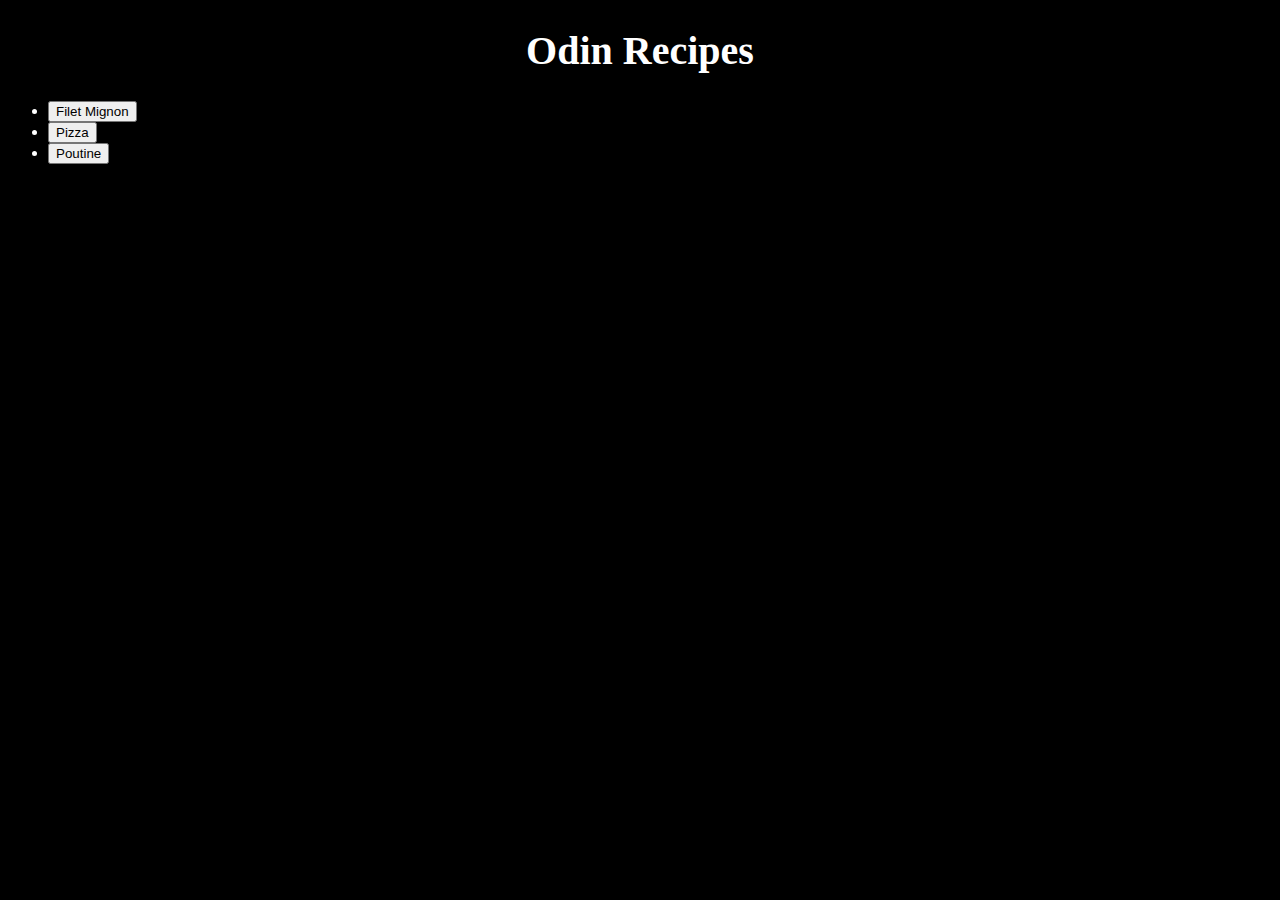
<file: index.html>
<!DOCTYPE html>
<html lang="en">
    <head>
        <meta charset="utf-8">
        <title>Project:Recipes</title>
        <style>
            body {
                background-color: black;
                color: white;
            }
            h1 {
                text-align: center;
                font-size: 40px;
            }

        </style>
    </head>
    <body>
        <h1>Odin Recipes</h1>

        <ul>
            <li><a href="recipes/filet_mignon.html"><button>Filet Mignon</button></a></li>
            <li><a href="recipes/pizza.html"><button>Pizza</button></a></li>
            <li><a href="recipes/poutine.html"><button>Poutine</button></a></li>
        </ul>
    </body>
</html>
</file>
